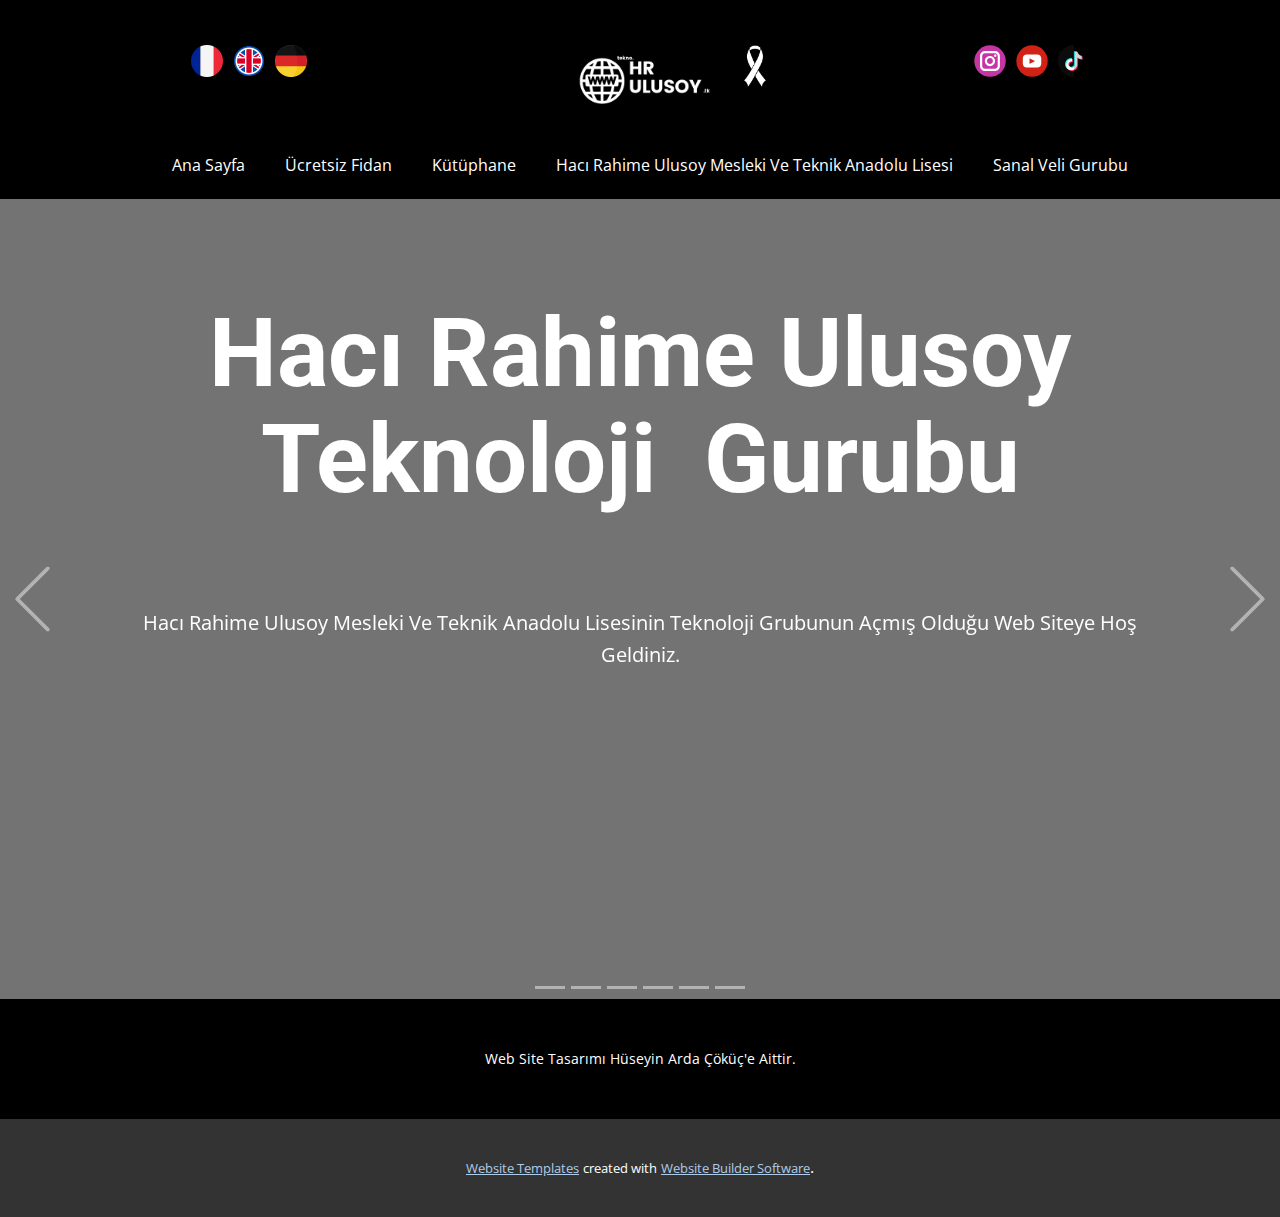
<file: index.html>
<!DOCTYPE html>
<html style="font-size: 16px;" lang="tr"><head>
    <meta name="viewport" content="width=device-width, initial-scale=1.0">
    <meta charset="utf-8">
    <meta name="keywords" content="Hacı Rahime Ulusoy Yas., Hacı Rahime UlusoyÜcretsiz Fidan Bağışla">
    <meta name="description" content="">
    <title>Ana Sayfa</title>
    <link rel="stylesheet" href="nicepage.css" media="screen">
<link rel="stylesheet" href="Ana-Sayfa.css" media="screen">
    <script class="u-script" type="text/javascript" src="jquery-1.9.1.min.js" defer=""></script>
    <script class="u-script" type="text/javascript" src="nicepage.js" defer=""></script>
    <meta name="generator" content="Nicepage 5.5.0, nicepage.com">
    <link id="u-theme-google-font" rel="stylesheet" href="https://fonts.googleapis.com/css?family=Roboto:100,100i,300,300i,400,400i,500,500i,700,700i,900,900i|Open+Sans:300,300i,400,400i,500,500i,600,600i,700,700i,800,800i">
    
    
    <script type="application/ld+json">{
		"@context": "http://schema.org",
		"@type": "Organization",
		"name": "",
		"logo": "images/101.png",
		"sameAs": [
				"https://www.instagram.com/name"
		]
}</script>
    <meta name="theme-color" content="#478ac9">
    <meta property="og:title" content="Ana Sayfa">
    <meta property="og:type" content="website">
  <meta data-intl-tel-input-cdn-path="intlTelInput/"></head>
  <body data-home-page="https://website4037706.nicepage.io/Ana-Sayfa.html?version=06af45bf-dd56-40e5-a9d0-d0d5348bf732" data-home-page-title="Ana Sayfa" class="u-body u-xl-mode" data-lang="tr"><header class=" u-clearfix u-header u-section-row-container" id="sec-70c2"><div class="u-section-rows">
        <div class="u-align-center-xs u-black u-section-row u-section-row-1" id="sec-b03b">
          <div class="u-clearfix u-sheet u-valign-middle u-sheet-1"></div>
          
          
          
          
          
        </div>
        <div class="u-align-center-xs u-black u-section-row u-section-row-2" id="sec-71fa">
          <div class="u-clearfix u-sheet u-sheet-2">
            <a href="Ana-Sayfa.html" class="u-image u-logo u-image-1" data-image-width="500" data-image-height="500" data-animation-name="" data-animation-duration="0" data-animation-direction="" title="Ana Sayfa">
              <img src="images/101.png" class="u-logo-image u-logo-image-1" data-image-width="80">
            </a>
            <img class="u-image u-image-contain u-image-default u-image-2" src="images/image.png" alt="" data-image-width="288" data-image-height="550">
            <div class="u-social-icons u-spacing-10 u-social-icons-1">
              <a class="u-social-url" target="_blank" data-type="Custom" title="Custom" href=""><span class="u-file-icon u-icon u-social-custom u-social-icon u-icon-1"><img src="images/5921991.png" alt=""></span>
              </a>
              <a class="u-social-url" target="_blank" data-type="Custom" title="Custom" href=""><span class="u-file-icon u-icon u-social-custom u-social-icon u-icon-2"><img src="images/4060230.png" alt=""></span>
              </a>
              <a class="u-social-url" target="_blank" data-type="Custom" title="Custom" href=""><span class="u-file-icon u-icon u-social-custom u-social-icon u-icon-3"><img src="images/323332.png" alt=""></span>
              </a>
            </div>
            <div class="u-social-icons u-spacing-10 u-social-icons-2">
              <a class="u-social-url" title="instagram" target="_blank" href="https://www.instagram.com/name"><span class="u-icon u-social-icon u-social-instagram u-icon-4"><svg class="u-svg-link" preserveAspectRatio="xMidYMin slice" viewBox="0 0 112 112" style=""><use xlink:href="#svg-6eef"></use></svg><svg class="u-svg-content" viewBox="0 0 112 112" x="0" y="0" id="svg-6eef"><circle fill="currentColor" cx="56.1" cy="56.1" r="55"></circle><path fill="#FFFFFF" d="M55.9,38.2c-9.9,0-17.9,8-17.9,17.9C38,66,46,74,55.9,74c9.9,0,17.9-8,17.9-17.9C73.8,46.2,65.8,38.2,55.9,38.2
      z M55.9,66.4c-5.7,0-10.3-4.6-10.3-10.3c-0.1-5.7,4.6-10.3,10.3-10.3c5.7,0,10.3,4.6,10.3,10.3C66.2,61.8,61.6,66.4,55.9,66.4z"></path><path fill="#FFFFFF" d="M74.3,33.5c-2.3,0-4.2,1.9-4.2,4.2s1.9,4.2,4.2,4.2s4.2-1.9,4.2-4.2S76.6,33.5,74.3,33.5z"></path><path fill="#FFFFFF" d="M73.1,21.3H38.6c-9.7,0-17.5,7.9-17.5,17.5v34.5c0,9.7,7.9,17.6,17.5,17.6h34.5c9.7,0,17.5-7.9,17.5-17.5V38.8
      C90.6,29.1,82.7,21.3,73.1,21.3z M83,73.3c0,5.5-4.5,9.9-9.9,9.9H38.6c-5.5,0-9.9-4.5-9.9-9.9V38.8c0-5.5,4.5-9.9,9.9-9.9h34.5
      c5.5,0,9.9,4.5,9.9,9.9V73.3z"></path></svg></span>
              </a>
              <a class="u-social-url" target="_blank" data-type="YouTube" title="YouTube" href=""><span class="u-icon u-social-icon u-social-youtube u-icon-5"><svg class="u-svg-link" preserveAspectRatio="xMidYMin slice" viewBox="0 0 112 112" style=""><use xlink:href="#svg-c40f"></use></svg><svg class="u-svg-content" viewBox="0 0 112 112" x="0" y="0" id="svg-c40f"><circle fill="currentColor" cx="56.1" cy="56.1" r="55"></circle><path fill="#FFFFFF" d="M74.9,33.3H37.3c-7.4,0-13.4,6-13.4,13.4v18.8c0,7.4,6,13.4,13.4,13.4h37.6c7.4,0,13.4-6,13.4-13.4V46.7 C88.3,39.3,82.3,33.3,74.9,33.3L74.9,33.3z M65.9,57l-17.6,8.4c-0.5,0.2-1-0.1-1-0.6V47.5c0-0.5,0.6-0.9,1-0.6l17.6,8.9 C66.4,56,66.4,56.8,65.9,57L65.9,57z"></path></svg></span>
              </a>
              <a class="u-social-url" target="_blank" data-type="Custom" title="Custom" href=""><span class="u-file-icon u-icon u-social-custom u-social-icon u-icon-6"><img src="images/4782345.png" alt=""></span>
              </a>
            </div>
            <nav class="u-menu u-menu-one-level u-offcanvas u-menu-1">
              <div class="menu-collapse">
                <a class="u-button-style u-nav-link" href="#" style="padding: 12px 14px; font-size: calc(1em + 24px);">
                  <svg class="u-svg-link" viewBox="0 0 24 24"><use xlink:href="#svg-cb2d"></use></svg>
                  <svg class="u-svg-content" version="1.1" id="svg-cb2d" viewBox="0 0 16 16" x="0px" y="0px" xmlns:xlink="http://www.w3.org/1999/xlink" xmlns="http://www.w3.org/2000/svg"><g><rect y="1" width="16" height="2"></rect><rect y="7" width="16" height="2"></rect><rect y="13" width="16" height="2"></rect>
</g></svg>
                </a>
              </div>
              <div class="u-custom-menu u-nav-container">
                <ul class="u-nav u-unstyled"><li class="u-nav-item"><a class="u-button-style u-nav-link" href="Ana-Sayfa.html">Ana Sayfa</a>
</li><li class="u-nav-item"><a class="u-button-style u-nav-link" href="fidan.hrulusoy.tk">Ücretsiz Fidan</a>
</li><li class="u-nav-item"><a class="u-button-style u-nav-link" href="kutuphane.hrulusoy.tk">Kütüphane</a>
</li><li class="u-nav-item"><a class="u-button-style u-nav-link" href="https://hrulusoymtal.meb.k12.tr/" target="_blank">Hacı Rahime Ulusoy Mesleki Ve Teknik Anadolu Lisesi</a>
</li><li class="u-nav-item"><a class="u-button-style u-nav-link" href="veli.hrulusoy.tk" style="padding-right: 1px;">Sanal Veli Gurubu</a>
</li></ul>
              </div>
              <div class="u-custom-menu u-nav-container-collapse">
                <div class="u-black u-container-style u-inner-container-layout u-opacity u-opacity-95 u-sidenav">
                  <div class="u-inner-container-layout u-sidenav-overflow">
                    <div class="u-menu-close"></div>
                    <ul class="u-align-center u-nav u-popupmenu-items u-unstyled u-nav-2"><li class="u-nav-item"><a class="u-button-style u-nav-link" href="Ana-Sayfa.html">Ana Sayfa</a>
</li><li class="u-nav-item"><a class="u-button-style u-nav-link" href="fidan.hrulusoy.tk">Ücretsiz Fidan</a>
</li><li class="u-nav-item"><a class="u-button-style u-nav-link" href="kutuphane.hrulusoy.tk">Kütüphane</a>
</li><li class="u-nav-item"><a class="u-button-style u-nav-link" href="https://hrulusoymtal.meb.k12.tr/" target="_blank">Hacı Rahime Ulusoy Mesleki Ve Teknik Anadolu Lisesi</a>
</li><li class="u-nav-item"><a class="u-button-style u-nav-link" href="veli.hrulusoy.tk">Sanal Veli Gurubu</a>
</li></ul>
                  </div>
                </div>
                <div class="u-black u-menu-overlay u-opacity u-opacity-70"></div>
              </div>
            </nav>
          </div>
          
          
          
          
          
        </div>
      </div></header>
    <section class="u-carousel u-slide u-valign-middle u-block-9756-1" id="carousel_b77d" data-interval="5000" data-u-ride="carousel">
      <ol class="u-absolute-hcenter u-carousel-indicators u-block-9756-2">
        <li data-u-target="#carousel_b77d" class="u-active u-grey-30" data-u-slide-to="0"></li>
        <li data-u-target="#carousel_b77d" class="u-grey-30" data-u-slide-to="1"></li>
        <li data-u-target="#carousel_b77d" class="u-grey-30" data-u-slide-to="2"></li>
        <li data-u-target="#carousel_b77d" class="u-grey-30" data-u-slide-to="3"></li>
        <li data-u-target="#carousel_b77d" class="u-grey-30" data-u-slide-to="4"></li>
        <li data-u-target="#carousel_b77d" class="u-grey-30" data-u-slide-to="5"></li>
      </ol>
      <div class="u-carousel-inner" role="listbox">
        <div class="u-active u-align-center u-carousel-item u-clearfix u-image u-shading u-section-1-1" src="" data-image-width="1280" data-image-height="800">
          <div class="u-clearfix u-sheet u-sheet-1">
            <h1 class="u-text u-text-default u-title u-text-1">Hacı Rahime Ulusoy Teknoloji&nbsp; Gurubu</h1>
            <p class="u-large-text u-text u-text-default u-text-variant u-text-2">Hacı Rahime Ulusoy Mesleki Ve Teknik Anadolu Lisesinin Teknoloji Grubunun Açmış Olduğu Web Siteye Hoş Geldiniz.</p>
          </div>
        </div>
        <div class="u-align-center u-carousel-item u-clearfix u-image u-shading u-section-1-2" src="" data-image-width="864" data-image-height="486">
          <div class="u-clearfix u-sheet u-valign-middle-lg u-valign-middle-md u-valign-middle-xl u-sheet-1">
            <h1 class="u-text u-text-default u-title u-text-1">
              <font style="vertical-align: inherit;">
                <font style="vertical-align: inherit;">Hacı Rahime Ulusoy</font>
              </font>
              <br>
              <font style="vertical-align: inherit;">
                <font style="vertical-align: inherit;">Ücretsiz Fidan Bağışla</font>
              </font>
            </h1>
            <p class="u-large-text u-text u-text-default u-text-variant u-text-2">
              <font style="vertical-align: inherit;">
                <font style="vertical-align: inherit;">Sadece Reklam İzleyerek Ücretsiz Fidan Bağışla.</font>
              </font>
            </p>
          </div>
        </div>
        <div class="u-align-center u-carousel-item u-clearfix u-image u-shading u-section-1-3" src="" data-image-width="1920" data-image-height="1080">
          <div class="u-clearfix u-sheet u-sheet-1">
            <h1 class="u-text u-text-default u-title u-text-1">Okul Kütüphanesi.</h1>
            <p class="u-large-text u-text u-text-default u-text-variant u-text-2">Okul Kütüphanesinin Web Sitesini Buradan Kontrol Edebilirsiniz.</p>
          </div>
        </div>
        <div class="u-align-center u-carousel-item u-clearfix u-image u-shading u-section-1-4" src="" data-image-width="1280" data-image-height="848">
          <div class="u-clearfix u-sheet u-sheet-1">
            <h1 class="u-text u-text-default u-title u-text-1">Sanal Veli Grubu</h1>
            <p class="u-large-text u-text u-text-default u-text-variant u-text-2">Hacı Rahime Ulusoy Denizcilik Meslek Ve Teknik Anadolu Lisesinin Velilerine Duyurularını Bu Web Siteden Göre Bilirsiniz. Yapmanız Gereken Sadece Aşağıdaki Git Butonuna Basın Sonra Sınıfınızı Seçin Ve Oradaki Duyurulardan Haberdar Olun</p>
          </div>
        </div>
        <div class="u-align-center u-carousel-item u-clearfix u-image u-shading u-section-1-5" src="" data-image-width="5000" data-image-height="3322">
          <div class="u-clearfix u-sheet u-sheet-1">
            <h1 class="u-text u-text-default u-title u-text-1">HR ULUSOY APP</h1>
            <p class="u-large-text u-text u-text-default u-text-variant u-text-2">Yakında Çıkacak Olan HR Ulusoy APP'dan haberdar olmak için Aşağıdaki Butona Basın.</p>
          </div>
        </div>
        <div class="u-align-center u-carousel-item u-clearfix u-image u-shading u-section-1-6" src="" data-image-width="5000" data-image-height="3388">
          <div class="u-clearfix u-sheet u-sheet-1">
            <h1 class="u-text u-text-default u-title u-text-1">Hacı Rahime Ulusoy<br>Teknoloji
            </h1>
            <p class="u-large-text u-text u-text-default u-text-variant u-text-2">Hacı Rahime Ulusoy Mesleki Ve Teknik Anadolu Lisesinin Geliştirmiş Olduğu Web Site Yayınlandı Fakat Bizi Sadece Bir Web Sitemi Bekliyor? Bakalım Hacı Rahime Ulusoy Teknoloji Gurubu Neler Geliştirecek Aşağıdaki<br>Butona Tıklayarak Hedeflerimizi Görebilirsiniz.
            </p>
            <a href="#" class="u-btn u-button-style u-palette-2-base u-btn-1">Tıkla</a>
          </div>
        </div>
      </div>
      <a class="u-absolute-vcenter u-carousel-control u-carousel-control-prev u-text-grey-30 u-block-9756-3" href="#carousel_b77d" role="button" data-u-slide="prev">
        <span aria-hidden="true">
          <svg class="u-svg-link" viewBox="0 0 477.175 477.175"><path d="M145.188,238.575l215.5-215.5c5.3-5.3,5.3-13.8,0-19.1s-13.8-5.3-19.1,0l-225.1,225.1c-5.3,5.3-5.3,13.8,0,19.1l225.1,225
                    c2.6,2.6,6.1,4,9.5,4s6.9-1.3,9.5-4c5.3-5.3,5.3-13.8,0-19.1L145.188,238.575z"></path></svg>
        </span>
        <span class="sr-only">
          <font style="vertical-align: inherit;">
            <font style="vertical-align: inherit;">
              <font style="vertical-align: inherit;">
                <font style="vertical-align: inherit;">
                  <font style="vertical-align: inherit;">
                    <font style="vertical-align: inherit;">Öncesi</font>
                  </font>
                </font>
              </font>
            </font>
          </font>
        </span>
      </a>
      <a class="u-absolute-vcenter u-carousel-control u-carousel-control-next u-text-grey-30 u-block-9756-4" href="#carousel_b77d" role="button" data-u-slide="next">
        <span aria-hidden="true">
          <svg class="u-svg-link" viewBox="0 0 477.175 477.175"><path d="M360.731,229.075l-225.1-225.1c-5.3-5.3-13.8-5.3-19.1,0s-5.3,13.8,0,19.1l215.5,215.5l-215.5,215.5
                    c-5.3,5.3-5.3,13.8,0,19.1c2.6,2.6,6.1,4,9.5,4c3.4,0,6.9-1.3,9.5-4l225.1-225.1C365.931,242.875,365.931,234.275,360.731,229.075z"></path></svg>
        </span>
        <span class="sr-only">
          <font style="vertical-align: inherit;">
            <font style="vertical-align: inherit;">
              <font style="vertical-align: inherit;">
                <font style="vertical-align: inherit;">
                  <font style="vertical-align: inherit;">
                    <font style="vertical-align: inherit;">İleri</font>
                  </font>
                </font>
              </font>
            </font>
          </font>
        </span>
      </a>
    </section>
    
    
    <footer class="u-align-center u-black u-clearfix u-footer u-footer" id="sec-8e52"><div class="u-clearfix u-sheet u-sheet-1">
        <p class="u-small-text u-text u-text-variant u-text-1">Web Site Tasarımı Hüseyin Arda Çöküç'e Aittir.</p>
      </div></footer>
    <section class="u-backlink u-clearfix u-grey-80">
      <a class="u-link" href="https://nicepage.com/website-templates" target="_blank">
        <span>Website Templates</span>
      </a>
      <p class="u-text">
        <span>created with</span>
      </p>
      <a class="u-link" href="" target="_blank">
        <span>Website Builder Software</span>
      </a>. 
    </section>
  
</body></html>
</file>
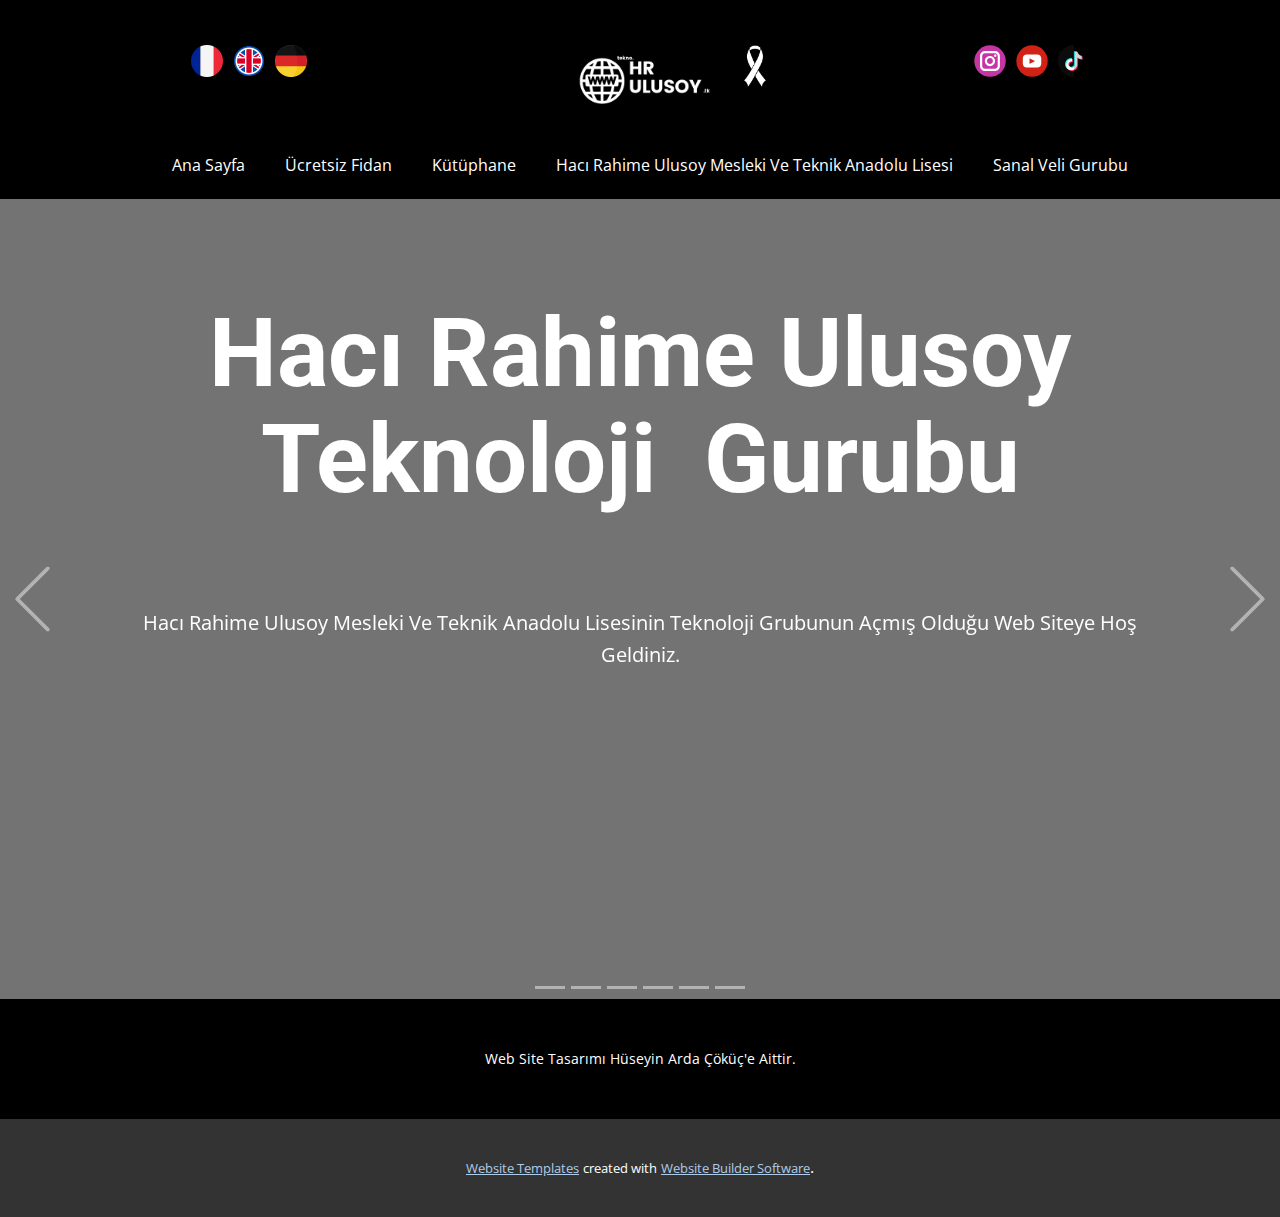
<file: Ana-Sayfa.html>
<!DOCTYPE html>
<html style="font-size: 16px;" lang="tr"><head>
    <meta name="viewport" content="width=device-width, initial-scale=1.0">
    <meta charset="utf-8">
    <meta name="keywords" content="Hacı Rahime Ulusoy Yas., Hacı Rahime UlusoyÜcretsiz Fidan Bağışla">
    <meta name="description" content="">
    <title>Ana Sayfa</title>
    <link rel="stylesheet" href="nicepage.css" media="screen">
<link rel="stylesheet" href="Ana-Sayfa.css" media="screen">
    <script class="u-script" type="text/javascript" src="jquery-1.9.1.min.js" defer=""></script>
    <script class="u-script" type="text/javascript" src="nicepage.js" defer=""></script>
    <meta name="generator" content="Nicepage 5.5.0, nicepage.com">
    <link id="u-theme-google-font" rel="stylesheet" href="https://fonts.googleapis.com/css?family=Roboto:100,100i,300,300i,400,400i,500,500i,700,700i,900,900i|Open+Sans:300,300i,400,400i,500,500i,600,600i,700,700i,800,800i">
    
    
    <script type="application/ld+json">{
		"@context": "http://schema.org",
		"@type": "Organization",
		"name": "",
		"logo": "images/101.png",
		"sameAs": [
				"https://www.instagram.com/name"
		]
}</script>
    <meta name="theme-color" content="#478ac9">
    <meta property="og:title" content="Ana Sayfa">
    <meta property="og:type" content="website">
  <meta data-intl-tel-input-cdn-path="intlTelInput/"></head>
  <body class="u-body u-xl-mode" data-lang="tr"><header class=" u-clearfix u-header u-section-row-container" id="sec-70c2"><div class="u-section-rows">
        <div class="u-align-center-xs u-black u-section-row u-section-row-1" id="sec-b03b">
          <div class="u-clearfix u-sheet u-valign-middle u-sheet-1"></div>
          
          
          
          
          
        </div>
        <div class="u-align-center-xs u-black u-section-row u-section-row-2" id="sec-71fa">
          <div class="u-clearfix u-sheet u-sheet-2">
            <a href="Ana-Sayfa.html" class="u-image u-logo u-image-1" data-image-width="500" data-image-height="500" data-animation-name="" data-animation-duration="0" data-animation-direction="" title="Ana Sayfa">
              <img src="images/101.png" class="u-logo-image u-logo-image-1" data-image-width="80">
            </a>
            <img class="u-image u-image-contain u-image-default u-image-2" src="images/image.png" alt="" data-image-width="288" data-image-height="550">
            <div class="u-social-icons u-spacing-10 u-social-icons-1">
              <a class="u-social-url" target="_blank" data-type="Custom" title="Custom" href=""><span class="u-file-icon u-icon u-social-custom u-social-icon u-icon-1"><img src="images/5921991.png" alt=""></span>
              </a>
              <a class="u-social-url" target="_blank" data-type="Custom" title="Custom" href=""><span class="u-file-icon u-icon u-social-custom u-social-icon u-icon-2"><img src="images/4060230.png" alt=""></span>
              </a>
              <a class="u-social-url" target="_blank" data-type="Custom" title="Custom" href=""><span class="u-file-icon u-icon u-social-custom u-social-icon u-icon-3"><img src="images/323332.png" alt=""></span>
              </a>
            </div>
            <div class="u-social-icons u-spacing-10 u-social-icons-2">
              <a class="u-social-url" title="instagram" target="_blank" href="https://www.instagram.com/name"><span class="u-icon u-social-icon u-social-instagram u-icon-4"><svg class="u-svg-link" preserveAspectRatio="xMidYMin slice" viewBox="0 0 112 112" style=""><use xlink:href="#svg-6eef"></use></svg><svg class="u-svg-content" viewBox="0 0 112 112" x="0" y="0" id="svg-6eef"><circle fill="currentColor" cx="56.1" cy="56.1" r="55"></circle><path fill="#FFFFFF" d="M55.9,38.2c-9.9,0-17.9,8-17.9,17.9C38,66,46,74,55.9,74c9.9,0,17.9-8,17.9-17.9C73.8,46.2,65.8,38.2,55.9,38.2
      z M55.9,66.4c-5.7,0-10.3-4.6-10.3-10.3c-0.1-5.7,4.6-10.3,10.3-10.3c5.7,0,10.3,4.6,10.3,10.3C66.2,61.8,61.6,66.4,55.9,66.4z"></path><path fill="#FFFFFF" d="M74.3,33.5c-2.3,0-4.2,1.9-4.2,4.2s1.9,4.2,4.2,4.2s4.2-1.9,4.2-4.2S76.6,33.5,74.3,33.5z"></path><path fill="#FFFFFF" d="M73.1,21.3H38.6c-9.7,0-17.5,7.9-17.5,17.5v34.5c0,9.7,7.9,17.6,17.5,17.6h34.5c9.7,0,17.5-7.9,17.5-17.5V38.8
      C90.6,29.1,82.7,21.3,73.1,21.3z M83,73.3c0,5.5-4.5,9.9-9.9,9.9H38.6c-5.5,0-9.9-4.5-9.9-9.9V38.8c0-5.5,4.5-9.9,9.9-9.9h34.5
      c5.5,0,9.9,4.5,9.9,9.9V73.3z"></path></svg></span>
              </a>
              <a class="u-social-url" target="_blank" data-type="YouTube" title="YouTube" href=""><span class="u-icon u-social-icon u-social-youtube u-icon-5"><svg class="u-svg-link" preserveAspectRatio="xMidYMin slice" viewBox="0 0 112 112" style=""><use xlink:href="#svg-c40f"></use></svg><svg class="u-svg-content" viewBox="0 0 112 112" x="0" y="0" id="svg-c40f"><circle fill="currentColor" cx="56.1" cy="56.1" r="55"></circle><path fill="#FFFFFF" d="M74.9,33.3H37.3c-7.4,0-13.4,6-13.4,13.4v18.8c0,7.4,6,13.4,13.4,13.4h37.6c7.4,0,13.4-6,13.4-13.4V46.7 C88.3,39.3,82.3,33.3,74.9,33.3L74.9,33.3z M65.9,57l-17.6,8.4c-0.5,0.2-1-0.1-1-0.6V47.5c0-0.5,0.6-0.9,1-0.6l17.6,8.9 C66.4,56,66.4,56.8,65.9,57L65.9,57z"></path></svg></span>
              </a>
              <a class="u-social-url" target="_blank" data-type="Custom" title="Custom" href=""><span class="u-file-icon u-icon u-social-custom u-social-icon u-icon-6"><img src="images/4782345.png" alt=""></span>
              </a>
            </div>
            <nav class="u-menu u-menu-one-level u-offcanvas u-menu-1">
              <div class="menu-collapse">
                <a class="u-button-style u-nav-link" href="#" style="padding: 12px 14px; font-size: calc(1em + 24px);">
                  <svg class="u-svg-link" viewBox="0 0 24 24"><use xlink:href="#svg-cb2d"></use></svg>
                  <svg class="u-svg-content" version="1.1" id="svg-cb2d" viewBox="0 0 16 16" x="0px" y="0px" xmlns:xlink="http://www.w3.org/1999/xlink" xmlns="http://www.w3.org/2000/svg"><g><rect y="1" width="16" height="2"></rect><rect y="7" width="16" height="2"></rect><rect y="13" width="16" height="2"></rect>
</g></svg>
                </a>
              </div>
              <div class="u-custom-menu u-nav-container">
                <ul class="u-nav u-unstyled"><li class="u-nav-item"><a class="u-button-style u-nav-link" href="Ana-Sayfa.html">Ana Sayfa</a>
</li><li class="u-nav-item"><a class="u-button-style u-nav-link" href="fidan.hrulusoy.tk">Ücretsiz Fidan</a>
</li><li class="u-nav-item"><a class="u-button-style u-nav-link" href="kutuphane.hrulusoy.tk">Kütüphane</a>
</li><li class="u-nav-item"><a class="u-button-style u-nav-link" href="https://hrulusoymtal.meb.k12.tr/" target="_blank">Hacı Rahime Ulusoy Mesleki Ve Teknik Anadolu Lisesi</a>
</li><li class="u-nav-item"><a class="u-button-style u-nav-link" href="veli.hrulusoy.tk" style="padding-right: 1px;">Sanal Veli Gurubu</a>
</li></ul>
              </div>
              <div class="u-custom-menu u-nav-container-collapse">
                <div class="u-black u-container-style u-inner-container-layout u-opacity u-opacity-95 u-sidenav">
                  <div class="u-inner-container-layout u-sidenav-overflow">
                    <div class="u-menu-close"></div>
                    <ul class="u-align-center u-nav u-popupmenu-items u-unstyled u-nav-2"><li class="u-nav-item"><a class="u-button-style u-nav-link" href="Ana-Sayfa.html">Ana Sayfa</a>
</li><li class="u-nav-item"><a class="u-button-style u-nav-link" href="fidan.hrulusoy.tk">Ücretsiz Fidan</a>
</li><li class="u-nav-item"><a class="u-button-style u-nav-link" href="kutuphane.hrulusoy.tk">Kütüphane</a>
</li><li class="u-nav-item"><a class="u-button-style u-nav-link" href="https://hrulusoymtal.meb.k12.tr/" target="_blank">Hacı Rahime Ulusoy Mesleki Ve Teknik Anadolu Lisesi</a>
</li><li class="u-nav-item"><a class="u-button-style u-nav-link" href="veli.hrulusoy.tk">Sanal Veli Gurubu</a>
</li></ul>
                  </div>
                </div>
                <div class="u-black u-menu-overlay u-opacity u-opacity-70"></div>
              </div>
            </nav>
          </div>
          
          
          
          
          
        </div>
      </div></header>
    <section class="u-carousel u-slide u-valign-middle u-block-9756-1" id="carousel_b77d" data-interval="5000" data-u-ride="carousel">
      <ol class="u-absolute-hcenter u-carousel-indicators u-block-9756-2">
        <li data-u-target="#carousel_b77d" class="u-active u-grey-30" data-u-slide-to="0"></li>
        <li data-u-target="#carousel_b77d" class="u-grey-30" data-u-slide-to="1"></li>
        <li data-u-target="#carousel_b77d" class="u-grey-30" data-u-slide-to="2"></li>
        <li data-u-target="#carousel_b77d" class="u-grey-30" data-u-slide-to="3"></li>
        <li data-u-target="#carousel_b77d" class="u-grey-30" data-u-slide-to="4"></li>
        <li data-u-target="#carousel_b77d" class="u-grey-30" data-u-slide-to="5"></li>
      </ol>
      <div class="u-carousel-inner" role="listbox">
        <div class="u-active u-align-center u-carousel-item u-clearfix u-image u-shading u-section-1-1" src="" data-image-width="1280" data-image-height="800">
          <div class="u-clearfix u-sheet u-sheet-1">
            <h1 class="u-text u-text-default u-title u-text-1">Hacı Rahime Ulusoy Teknoloji&nbsp; Gurubu</h1>
            <p class="u-large-text u-text u-text-default u-text-variant u-text-2">Hacı Rahime Ulusoy Mesleki Ve Teknik Anadolu Lisesinin Teknoloji Grubunun Açmış Olduğu Web Siteye Hoş Geldiniz.</p>
          </div>
        </div>
        <div class="u-align-center u-carousel-item u-clearfix u-image u-shading u-section-1-2" src="" data-image-width="864" data-image-height="486">
          <div class="u-clearfix u-sheet u-valign-middle-lg u-valign-middle-md u-valign-middle-xl u-sheet-1">
            <h1 class="u-text u-text-default u-title u-text-1">
              <font style="vertical-align: inherit;">
                <font style="vertical-align: inherit;">Hacı Rahime Ulusoy</font>
              </font>
              <br>
              <font style="vertical-align: inherit;">
                <font style="vertical-align: inherit;">Ücretsiz Fidan Bağışla</font>
              </font>
            </h1>
            <p class="u-large-text u-text u-text-default u-text-variant u-text-2">
              <font style="vertical-align: inherit;">
                <font style="vertical-align: inherit;">Sadece Reklam İzleyerek Ücretsiz Fidan Bağışla.</font>
              </font>
            </p>
          </div>
        </div>
        <div class="u-align-center u-carousel-item u-clearfix u-image u-shading u-section-1-3" src="" data-image-width="1920" data-image-height="1080">
          <div class="u-clearfix u-sheet u-sheet-1">
            <h1 class="u-text u-text-default u-title u-text-1">Okul Kütüphanesi.</h1>
            <p class="u-large-text u-text u-text-default u-text-variant u-text-2">Okul Kütüphanesinin Web Sitesini Buradan Kontrol Edebilirsiniz.</p>
          </div>
        </div>
        <div class="u-align-center u-carousel-item u-clearfix u-image u-shading u-section-1-4" src="" data-image-width="1280" data-image-height="848">
          <div class="u-clearfix u-sheet u-sheet-1">
            <h1 class="u-text u-text-default u-title u-text-1">Sanal Veli Grubu</h1>
            <p class="u-large-text u-text u-text-default u-text-variant u-text-2">Hacı Rahime Ulusoy Denizcilik Meslek Ve Teknik Anadolu Lisesinin Velilerine Duyurularını Bu Web Siteden Göre Bilirsiniz. Yapmanız Gereken Sadece Aşağıdaki Git Butonuna Basın Sonra Sınıfınızı Seçin Ve Oradaki Duyurulardan Haberdar Olun</p>
          </div>
        </div>
        <div class="u-align-center u-carousel-item u-clearfix u-image u-shading u-section-1-5" src="" data-image-width="5000" data-image-height="3322">
          <div class="u-clearfix u-sheet u-sheet-1">
            <h1 class="u-text u-text-default u-title u-text-1">HR ULUSOY APP</h1>
            <p class="u-large-text u-text u-text-default u-text-variant u-text-2">Yakında Çıkacak Olan HR Ulusoy APP'dan haberdar olmak için Aşağıdaki Butona Basın.</p>
          </div>
        </div>
        <div class="u-align-center u-carousel-item u-clearfix u-image u-shading u-section-1-6" src="" data-image-width="5000" data-image-height="3388">
          <div class="u-clearfix u-sheet u-sheet-1">
            <h1 class="u-text u-text-default u-title u-text-1">Hacı Rahime Ulusoy<br>Teknoloji
            </h1>
            <p class="u-large-text u-text u-text-default u-text-variant u-text-2">Hacı Rahime Ulusoy Mesleki Ve Teknik Anadolu Lisesinin Geliştirmiş Olduğu Web Site Yayınlandı Fakat Bizi Sadece Bir Web Sitemi Bekliyor? Bakalım Hacı Rahime Ulusoy Teknoloji Gurubu Neler Geliştirecek Aşağıdaki<br>Butona Tıklayarak Hedeflerimizi Görebilirsiniz.
            </p>
            <a href="#" class="u-btn u-button-style u-palette-2-base u-btn-1">Tıkla</a>
          </div>
        </div>
      </div>
      <a class="u-absolute-vcenter u-carousel-control u-carousel-control-prev u-text-grey-30 u-block-9756-3" href="#carousel_b77d" role="button" data-u-slide="prev">
        <span aria-hidden="true">
          <svg class="u-svg-link" viewBox="0 0 477.175 477.175"><path d="M145.188,238.575l215.5-215.5c5.3-5.3,5.3-13.8,0-19.1s-13.8-5.3-19.1,0l-225.1,225.1c-5.3,5.3-5.3,13.8,0,19.1l225.1,225
                    c2.6,2.6,6.1,4,9.5,4s6.9-1.3,9.5-4c5.3-5.3,5.3-13.8,0-19.1L145.188,238.575z"></path></svg>
        </span>
        <span class="sr-only">
          <font style="vertical-align: inherit;">
            <font style="vertical-align: inherit;">
              <font style="vertical-align: inherit;">
                <font style="vertical-align: inherit;">
                  <font style="vertical-align: inherit;">
                    <font style="vertical-align: inherit;">Öncesi</font>
                  </font>
                </font>
              </font>
            </font>
          </font>
        </span>
      </a>
      <a class="u-absolute-vcenter u-carousel-control u-carousel-control-next u-text-grey-30 u-block-9756-4" href="#carousel_b77d" role="button" data-u-slide="next">
        <span aria-hidden="true">
          <svg class="u-svg-link" viewBox="0 0 477.175 477.175"><path d="M360.731,229.075l-225.1-225.1c-5.3-5.3-13.8-5.3-19.1,0s-5.3,13.8,0,19.1l215.5,215.5l-215.5,215.5
                    c-5.3,5.3-5.3,13.8,0,19.1c2.6,2.6,6.1,4,9.5,4c3.4,0,6.9-1.3,9.5-4l225.1-225.1C365.931,242.875,365.931,234.275,360.731,229.075z"></path></svg>
        </span>
        <span class="sr-only">
          <font style="vertical-align: inherit;">
            <font style="vertical-align: inherit;">
              <font style="vertical-align: inherit;">
                <font style="vertical-align: inherit;">
                  <font style="vertical-align: inherit;">
                    <font style="vertical-align: inherit;">İleri</font>
                  </font>
                </font>
              </font>
            </font>
          </font>
        </span>
      </a>
    </section>
    
    
    <footer class="u-align-center u-black u-clearfix u-footer u-footer" id="sec-8e52"><div class="u-clearfix u-sheet u-sheet-1">
        <p class="u-small-text u-text u-text-variant u-text-1">Web Site Tasarımı Hüseyin Arda Çöküç'e Aittir.</p>
      </div></footer>
    <section class="u-backlink u-clearfix u-grey-80">
      <a class="u-link" href="https://nicepage.com/website-templates" target="_blank">
        <span>Website Templates</span>
      </a>
      <p class="u-text">
        <span>created with</span>
      </p>
      <a class="u-link" href="" target="_blank">
        <span>Website Builder Software</span>
      </a>. 
    </section>
  
</body></html>
</file>
<file: Ana-Sayfa.css>
.u-block-9756-2 {
  position: absolute;
  bottom: 10px;
}

.u-block-9756-3 {
  position: absolute;
  left: 0;
}

.u-block-9756-4 {
  position: absolute;
  width: 65px;
  height: 65px;
  left: auto;
  right: 0;
}

 .u-section-1-1 {
  background-image: linear-gradient(0deg, rgba(0,0,0,0.55), rgba(0,0,0,0.55)), url("https://assets.nicepagecdn.com/21f65eec/4037706/images/f1c61d70c05b8e0621ad3c4ce1b7feb5496504aae60401c7df2d4a5712c1db7d4fe1da926499bbc7d46014cef267800594ca2c66ec4889b8adc080_1280.jpg");
  background-position: 50% 50%;
}

.u-section-1-1 .u-sheet-1 {
  min-height: 800px;
}

.u-section-1-1 .u-text-1 {
  font-size: 6rem;
  font-weight: 700;
  margin: 102px 0 0;
}

.u-section-1-1 .u-text-2 {
  margin: 95px 57px 60px;
}

@media (max-width: 1199px) {
  .u-section-1-1 .u-sheet-1 {
    min-height: 660px;
  }
}

@media (max-width: 991px) {
  .u-section-1-1 .u-sheet-1 {
    min-height: 506px;
  }
}

@media (max-width: 767px) {
  .u-section-1-1 .u-sheet-1 {
    min-height: 380px;
  }
}

@media (max-width: 575px) {
  .u-section-1-1 .u-sheet-1 {
    min-height: 239px;
  }

  .u-section-1-1 .u-text-1 {
    font-size: 3.75rem;
  }
}

 .u-section-1-2 {
  background-image: linear-gradient(0deg, rgba(0,0,0,0.55), rgba(0,0,0,0.55)), url("https://cdnuploads.aa.com.tr/uploads/Contents/2022/06/25/thumbs_b_c_4183ec9655f8a9b6642f345207649e6d.jpg");
  background-position: 50% 50%;
}

.u-section-1-2 .u-sheet-1 {
  min-height: 800px;
}

.u-section-1-2 .u-text-1 {
  font-size: 6rem;
  font-weight: 700;
  margin: 60px auto 0;
}

.u-section-1-2 .u-text-2 {
  margin: 30px auto 0;
}

@media (max-width: 1199px) {
  .u-section-1-2 .u-sheet-1 {
    min-height: 660px;
  }
}

@media (max-width: 991px) {
  .u-section-1-2 .u-sheet-1 {
    min-height: 506px;
  }
}

@media (max-width: 767px) {
  .u-section-1-2 .u-sheet-1 {
    min-height: 380px;
  }

  .u-section-1-2 .u-text-2 {
    margin-bottom: 60px;
  }
}

@media (max-width: 575px) {
  .u-section-1-2 .u-sheet-1 {
    min-height: 239px;
  }

  .u-section-1-2 .u-text-1 {
    font-size: 3.75rem;
  }
}

 .u-section-1-3 {
  background-image: linear-gradient(0deg, rgba(0,0,0,0.55), rgba(0,0,0,0.55)), url("https://assets.nicepagecdn.com/21f65eec/4037706/images/Adsztasarm.png");
  background-position: 50% 50%;
}

.u-section-1-3 .u-sheet-1 {
  min-height: 800px;
}

.u-section-1-3 .u-text-1 {
  font-size: 6rem;
  font-weight: 700;
  margin: 65px auto 0;
}

.u-section-1-3 .u-text-2 {
  margin: 110px auto 60px;
}

@media (max-width: 1199px) {
  .u-section-1-3 .u-sheet-1 {
    min-height: 660px;
  }
}

@media (max-width: 991px) {
  .u-section-1-3 .u-sheet-1 {
    min-height: 640px;
  }
}

@media (max-width: 767px) {
  .u-section-1-3 .u-sheet-1 {
    min-height: 672px;
  }
}

@media (max-width: 575px) {
  .u-section-1-3 .u-sheet-1 {
    min-height: 423px;
  }

  .u-section-1-3 .u-text-1 {
    font-size: 3.75rem;
  }
}

 .u-section-1-4 {
  background-image: linear-gradient(0deg, rgba(0,0,0,0.55), rgba(0,0,0,0.55)), url("https://assets.nicepagecdn.com/21f65eec/4037706/images/b48dccedb8462b9b577fc4a24b4e2e00ecf6382cb69963ad9633c4c3e0f5cee66252a53fd034c7891ffaa620195605c0f0ec1801b90140cf656620_1280.jpg");
  background-position: 50% 50%;
}

.u-section-1-4 .u-sheet-1 {
  min-height: 800px;
}

.u-section-1-4 .u-text-1 {
  font-size: 6rem;
  font-weight: 700;
  margin: 98px auto 0;
}

.u-section-1-4 .u-text-2 {
  margin: 81px 57px 0;
}

@media (max-width: 1199px) {
  .u-section-1-4 .u-sheet-1 {
    min-height: 660px;
  }
}

@media (max-width: 991px) {
  .u-section-1-4 .u-sheet-1 {
    min-height: 506px;
  }
}

@media (max-width: 767px) {
  .u-section-1-4 .u-sheet-1 {
    min-height: 380px;
  }

  .u-section-1-4 .u-text-2 {
    margin-bottom: 60px;
  }
}

@media (max-width: 575px) {
  .u-section-1-4 .u-sheet-1 {
    min-height: 239px;
  }

  .u-section-1-4 .u-text-1 {
    font-size: 3.75rem;
  }
}

 .u-section-1-5 {
  background-image: linear-gradient(0deg, rgba(0,0,0,0.55), rgba(0,0,0,0.55)), url("https://assets.nicepagecdn.com/21f65eec/4037706/images/4037716-0.jpeg");
  background-position: 50% 50%;
}

.u-section-1-5 .u-sheet-1 {
  min-height: 800px;
}

.u-section-1-5 .u-text-1 {
  font-size: 6rem;
  font-weight: 700;
  margin: 90px auto 0;
}

.u-section-1-5 .u-text-2 {
  margin: 197px auto 0;
}

@media (max-width: 1199px) {
  .u-section-1-5 .u-sheet-1 {
    min-height: 660px;
  }
}

@media (max-width: 991px) {
  .u-section-1-5 .u-sheet-1 {
    min-height: 506px;
  }
}

@media (max-width: 767px) {
  .u-section-1-5 .u-sheet-1 {
    min-height: 380px;
  }

  .u-section-1-5 .u-text-2 {
    margin-bottom: 60px;
  }
}

@media (max-width: 575px) {
  .u-section-1-5 .u-sheet-1 {
    min-height: 239px;
  }

  .u-section-1-5 .u-text-1 {
    font-size: 3.75rem;
  }
}

 .u-section-1-6 {
  background-image: linear-gradient(0deg, rgba(0,0,0,0.55), rgba(0,0,0,0.55)), url("https://assets.nicepagecdn.com/21f65eec/4037706/images/4037716-1.jpeg");
  background-position: 50% 50%;
}

.u-section-1-6 .u-sheet-1 {
  min-height: 800px;
}

.u-section-1-6 .u-text-1 {
  font-size: 6rem;
  font-weight: 700;
  margin: 93px auto 0;
}

.u-section-1-6 .u-text-2 {
  margin: 56px 57px 0;
}

.u-section-1-6 .u-btn-1 {
  background-image: none;
  text-transform: uppercase;
  font-weight: 700;
  margin: 80px 494px 60px auto;
}

@media (max-width: 1199px) {
  .u-section-1-6 .u-sheet-1 {
    min-height: 674px;
  }

  .u-section-1-6 .u-btn-1 {
    margin-top: 57px;
    margin-right: auto;
  }
}

@media (max-width: 991px) {
  .u-section-1-6 .u-sheet-1 {
    min-height: 797px;
  }

  .u-section-1-6 .u-btn-1 {
    margin-top: 39px;
    margin-right: 292px;
  }
}

@media (max-width: 767px) {
  .u-section-1-6 .u-sheet-1 {
    min-height: 966px;
  }

  .u-section-1-6 .u-btn-1 {
    margin-top: 40px;
    margin-right: auto;
  }
}

@media (max-width: 575px) {
  .u-section-1-6 .u-sheet-1 {
    min-height: 608px;
  }

  .u-section-1-6 .u-text-1 {
    font-size: 3.75rem;
  }
}
</file>
